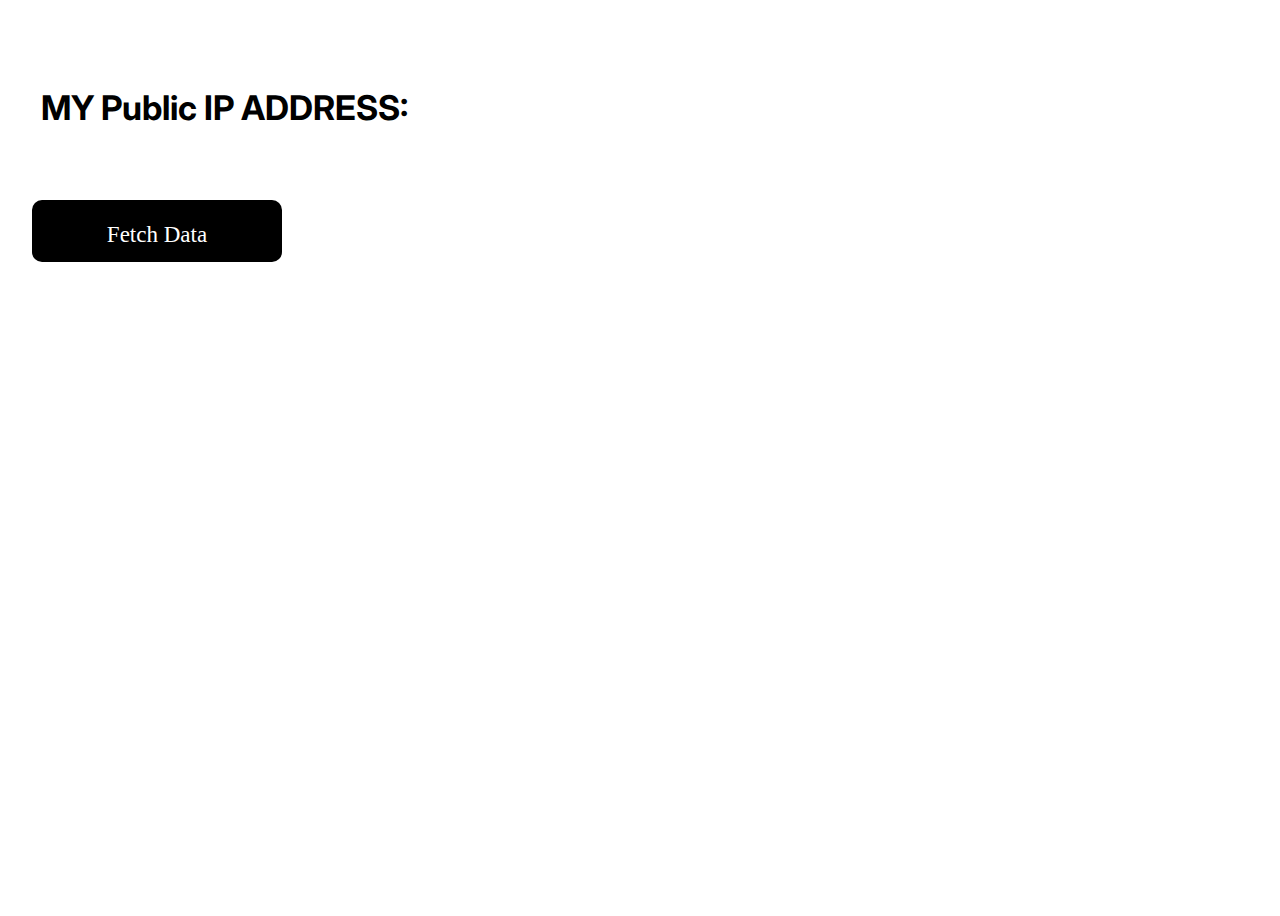
<file: index.html>
<!DOCTYPE html>
<html lang="en">
<head>
    <meta charset="UTF-8">
    <meta http-equiv="X-UA-Compatible" content="IE=edge">
    <meta name="viewport" content="width=device-width, initial-scale=1.0">
    <title>Public Ip Address</title>
    <link rel="stylesheet" href="style.css">
</head>
<body>
    <div class="container">
        <h2 id="ipadd">MY Public IP ADDRESS:</h2>
<a href="publicIpAddress.html" id="btn" target="_blank">Fetch Data</a> </div>
    <script src="ipaddress.js"></script>
</body>
</html>
</file>
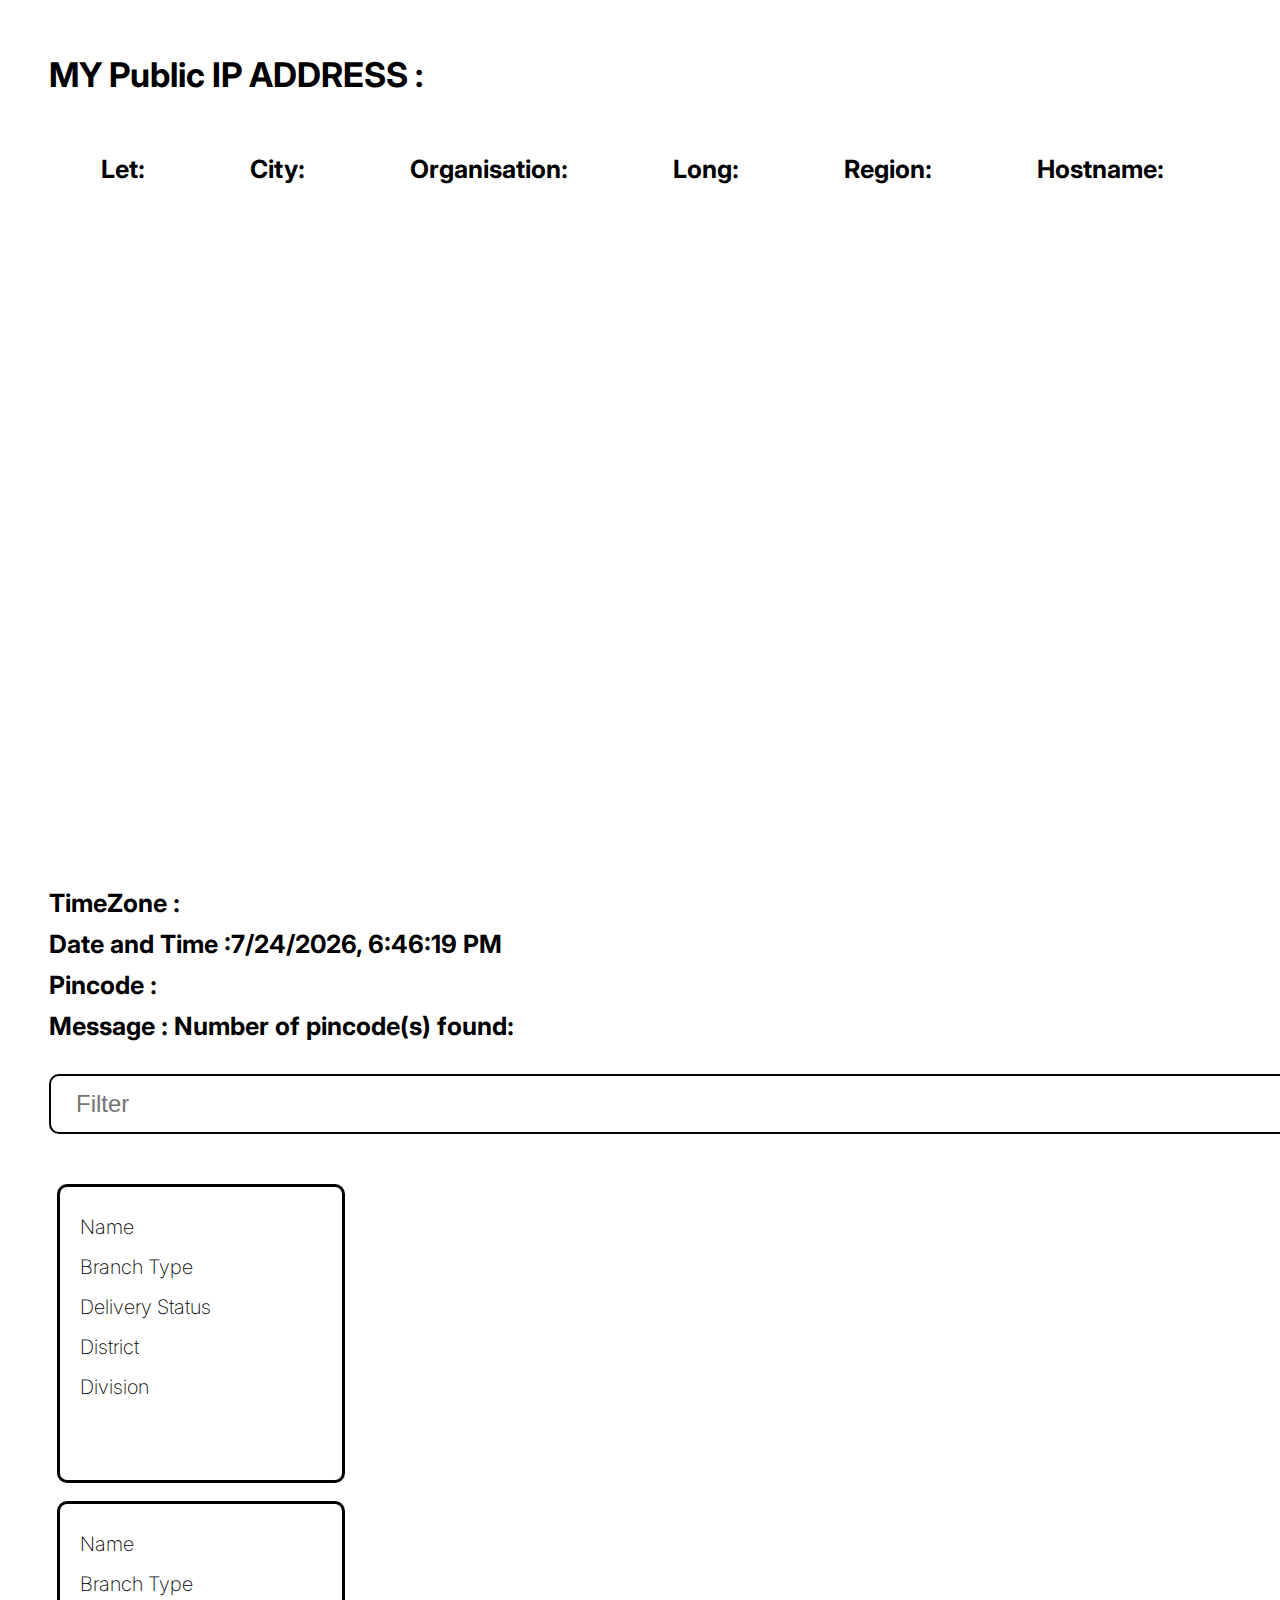
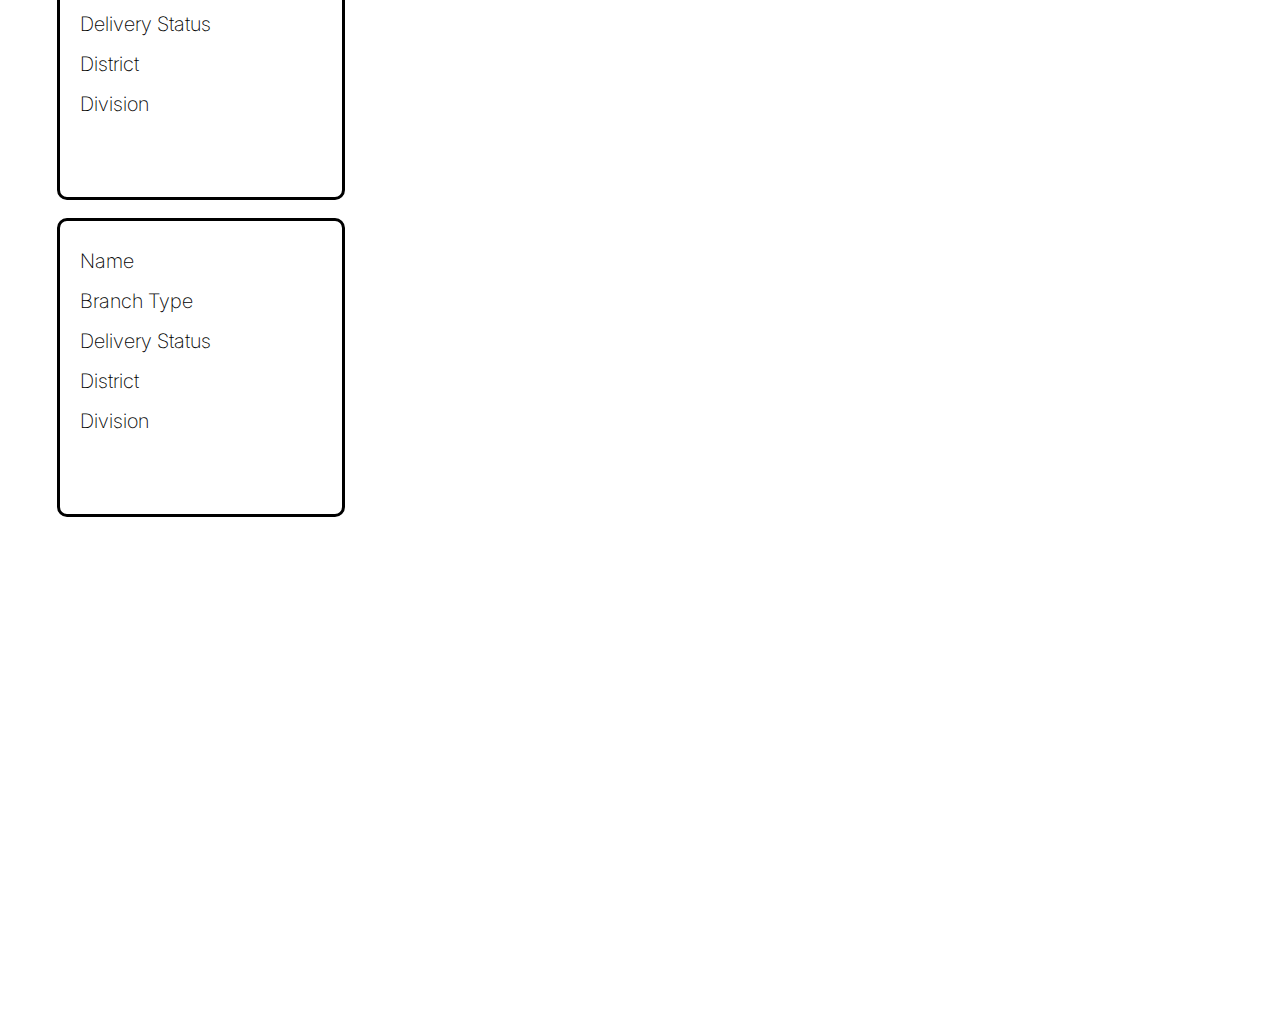
<file: publicIpAddress.html>
<!DOCTYPE html>
<html lang="en">

<head>
    <meta charset="UTF-8">
    <meta http-equiv="X-UA-Compatible" content="IE=edge">
    <meta name="viewport" content="width=device-width, initial-scale=1.0">
    <title>Document</title>
    <link rel="stylesheet" href="style.css">
    <link rel="stylesheet" href="https://cdnjs.cloudflare.com/ajax/libs/font-awesome/4.7.0/css/font-awesome.min.css">
    <script src="https://ajax.googleapis.com/ajax/libs/jquery/3.2.1/jquery.min.js">
    </script>
</head>

<body>
    
    <div class="container">
        <h3 id="ip">MY Public IP ADDRESS :</h3>
        <div class="lable">
            <div id="let">Let:</div>
            <div id="city">City:</div>
            <div id="org">Organisation:</div>
            <div id="long">Long:</div>
            <div id="reg">Region:</div>
            <div id="hostname">Hostname:</div>
        </div>
    </div>
    <div class="map">
        <iframe src="https://maps.google.com/maps?q=22.0787, 82.1519&z=15&output=embed" width="100%" height="270"
            frameborder="0" style="border:0">
        </iframe>
    </div>
    <div class="container2">
        <div class="lable2">
            <div id="timezone">TimeZone :</div>
            <div id="date&time">Date and Time :</div>
            <div id="zip">Pincode :</div>
            <div id="msg">Message : Number of pincode(s) found:</div>
        </div>
    </div>
    <div >
        <input type="text" placeholder="Filter" id="filter" onkeyup="searchFun()"> 
    </div>
    <div class="card" style="width: 18rem;">
        <div class="card-body">
            <p id="name">Name</p>
            <p id="branch">Branch Type</p>
            <p id="delivery">Delivery Status</p>
            <p id="district">District</p>
            <p id="division">Division</p>
        </div>
    </div><br>
    <div class="card" style="width: 18rem;">
        <div class="card-body">
            <p id="name1">Name</p>
            <p id="branch1">Branch Type</p>
            <p id="delivery1">Delivery Status</p>
            <p id="district1">District</p>
            <p id="division1">Division</p>
        </div>
    </div>
    <br>
    <div class="card" style="width: 18rem;">
        <div class="card-body">
            <p id="name2">Name</p>
            <p id="branch2">Branch Type</p>
            <p id="delivery2">Delivery Status</p>
            <p id="district2">District</p>
            <p id="division2">Division</p>
        </div>
    </div>
    <script src="ipaddress.js"></script>
</body>

</html>
</file>
<file: style.css>
@import url('https://fonts.googleapis.com/css2?family=Inter:wght@500&display=swap');
.container{
    width: 100vw;
    height: 100vh;
}
h2{
position: absolute;
width: 1167px;
height: 41px;
left: 41px;
top: 59px;
font-family: 'Inter';
font-style: normal;
font-weight: 700;
font-size: 34px;
line-height: 41px;
color: #000000;
}
#btn {

position: absolute;
width: 250px;
height: 40px;
left: 32px;
top: 200px;
background: #000000;
border-radius: 10px;
}

a {
    text-decoration: none;
    color: #FFFFFF;
    font-size: 23px;
text-align: center;
padding-top: 22px;
}
h3{
position: relative;
width: 1167px;
height: 41px;
left: 41px;
top: 20px;
font-family: 'Inter';
font-style: normal;
font-weight: 700;
font-size: 34px;
line-height: 41px;
color: #000000;
}
.lable{
position: relative;
width: 1167px;
height: 82px;
left: 41px;
top: 40px;
font-family: 'Inter';
font-style: normal;
font-weight: 700;
font-size: 25px;
line-height: 41px;
display: flex;
flex-direction: row;
justify-content: space-around;
}
.map{
    position: relative;
width: 100vw;
height: 649px;
top: -390px;
left:41px
}

.lable2{
  position: relative;
width: 1167px;
height: 41px;
left: 41px;
top: -700px;
font-family: 'Inter';
font-style: normal;
font-weight: 700;
font-size: 25px;
line-height: 41px;
color: #000000;
flex-direction: column;
}
#filter{
box-sizing: border-box;
position: relative;
width: 100vw;
height: 60px;
border: 2px solid #000000;
border-radius: 10px;
top: -550px;
left: 41px;
right: 59px;
text-align: left;
font-size:24px;
justify-content: space-around;
padding-left: 25px;
background: url("https://static.thenounproject.com/png/101791-200.png") no-repeat left;
background-size: 20px;
}
.card{
box-sizing: border-box;
position: relative;
width: 950px;
height: 299px;
left: 49px;
top: -500px;
background: #FFFFFF;
border: 3px solid #000000;
border-radius: 10px;
display: flex;
flex-direction: row;
justify-content: space-around;
}
.card-body{
position: relative;
width: 900px;
height: 30px;
top: 10px;
left: 20px; 
font-family: 'Inter';
font-style: normal;
font-weight: 200;
font-size: 20px;
line-height: 20px;
color: #000000;
}
</file>
